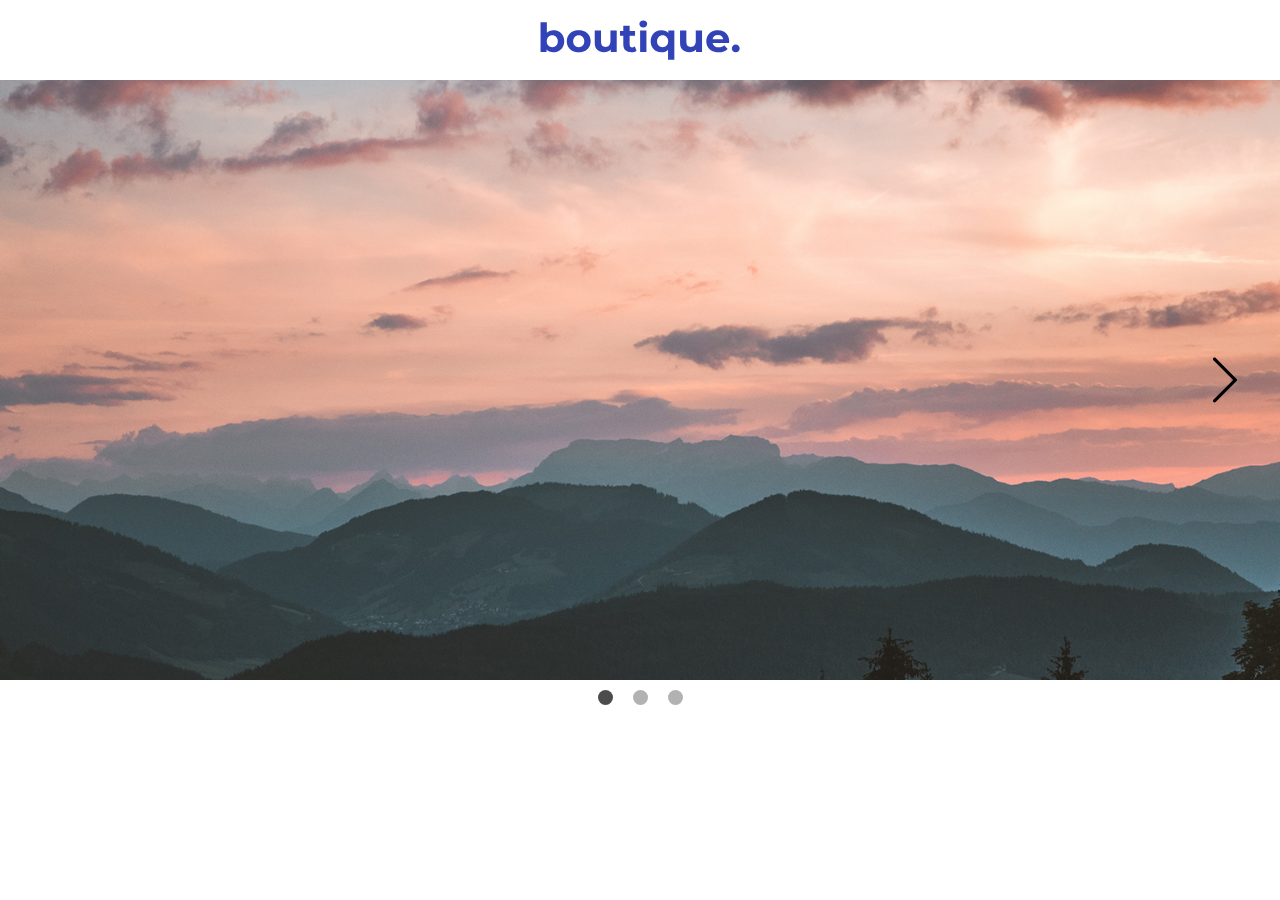
<file: index.html>
<!doctype html>
<html lang="en">
  <head>
    <!-- Required meta tags -->
    <meta charset="utf-8">
    <meta name="viewport" content="width=device-width, initial-scale=1, shrink-to-fit=no">

    <!-- Bootstrap CSS -->
    <link rel="stylesheet" href="https://stackpath.bootstrapcdn.com/bootstrap/4.2.1/css/bootstrap.min.css">
    <link rel="stylesheet" href="css/style.css">

    <title>Slider</title>
  </head>
  <body>
    <nav>
      <img src="images/boutique.svg" alt="">
    </nav>
    <div class="carousel">
      <!-- Left Arrrow -->
      <button class="carousel__button carousel__button--left is-hidden">
        <img src="images/left-arrow.svg" alt="">
      </button>

      <!-- Slider Images -->
      <div class="carousel__track-container">
        <ul class="carousel__track">
          <li class="carousel__slide current-slide">
            <img src="images/slider-1.jpg" alt="" class="carousel__image">
          </li>
          <li class="carousel__slide">
            <img src="images/slider-2.jpg" alt="" class="carousel__image">
          </li>
          <li class="carousel__slide">
            <img src="images/slider-3.jpg" alt="" class="carousel__image">
          </li> 
        </ul>
      </div>

      <!-- Right Arrow -->
      <button class="carousel__button carousel__button--right">
        <img src="images/right-arrow.svg" alt="">
      </button>

      <!-- Indicator -->
      <div class="carousel__nav">
          <button class="carousel__indicator current-slide"></button>
          <button class="carousel__indicator"></button>
          <button class="carousel__indicator"></button>
      </div> 
    </div>
    
      

    <!-- Optional JavaScript -->
    <!-- jQuery first, then Popper.js, then Bootstrap JS -->
    <!-- <script src="https://code.jquery.com/jquery-3.3.1.slim.min.js"></script>
    <script src="https://cdnjs.cloudflare.com/ajax/libs/popper.js/1.14.6/umd/popper.min.js"></script>
    <script src="https://stackpath.bootstrapcdn.com/bootstrap/4.2.1/js/bootstrap.min.js"></script> -->
    <script src="js/script.js"></script>
  </body>
</html>
</file>
<file: css/style.css>
* {
    padding: 0;
    margin: 0;
}

ul {
    list-style: none;
}

nav {
    padding: 20px 0;
    background: #fff;
    text-align: center;
}

nav img {
    width: 200px;
}

.carousel {
    position: relative;
    height: 600px;
    width: 100%;
    margin: 0 auto;
}

.carousel__image {
    width: 100%;
    height: 100%;
    object-fit: cover;
}

.carousel__track-container {
    background: pink;
    height: 100%;
    overflow: hidden;
}

.carousel__track {
    padding: 0;
    margin: 0;
    list-style: none;
    position: relative;
    height: 100%;
    transition: transform 500ms cubic-bezier(.04, .85, .26, .88);
}

.carousel__slide {
    position: absolute;
    top: 0;
    bottom: 0;
    width: 100%;
}

.carousel__button {
    position: absolute;
    top: 50%;
    transform: translateY(-50%);
    background: transparent;
    border: 0;
    cursor: pointer;
    z-index: 99;
}

.carousel__button img {
    width: 50px;
}

.carousel__button--left {
    left: 30px;
}

.carousel__button--right {
    right: 30px;
}

.carousel__nav {
    display: flex;
    justify-content: center;
    padding: 10px 0;
}

.carousel__indicator {
    border: 0;
    border-radius: 50%;
    width: 15px;
    height: 15px;
    background: rgba(0, 0, 0, .3);
    margin: 0 10px;
    cursor: pointer;
}

.carousel__indicator.current-slide {
    background: rgba(0, 0, 0, .7);
}

.is-hidden {
    display: none;
}


/* Style the video: 100% width and height to cover the entire window */
#myVideo {
    position: fixed;
    right: 0;
    bottom: 0;
    min-width: 100%;
    min-height: 100%;
}

/* Add some content at the bottom of the video/page */
.content {
    position: fixed;
    bottom: 0;
    background: rgba(0, 0, 0, 0.5);
    color: #f1f1f1;
    width: 100%;
    padding: 20px;
}

/* Style the button used to pause/play the video */
#myBtn {
    width: 200px;
    font-size: 18px;
    padding: 10px;
    border: none;
    background: #000;
    color: #fff;
    cursor: pointer;
}

#myBtn:hover {
    background: #ddd;
    color: black;
}
</file>
